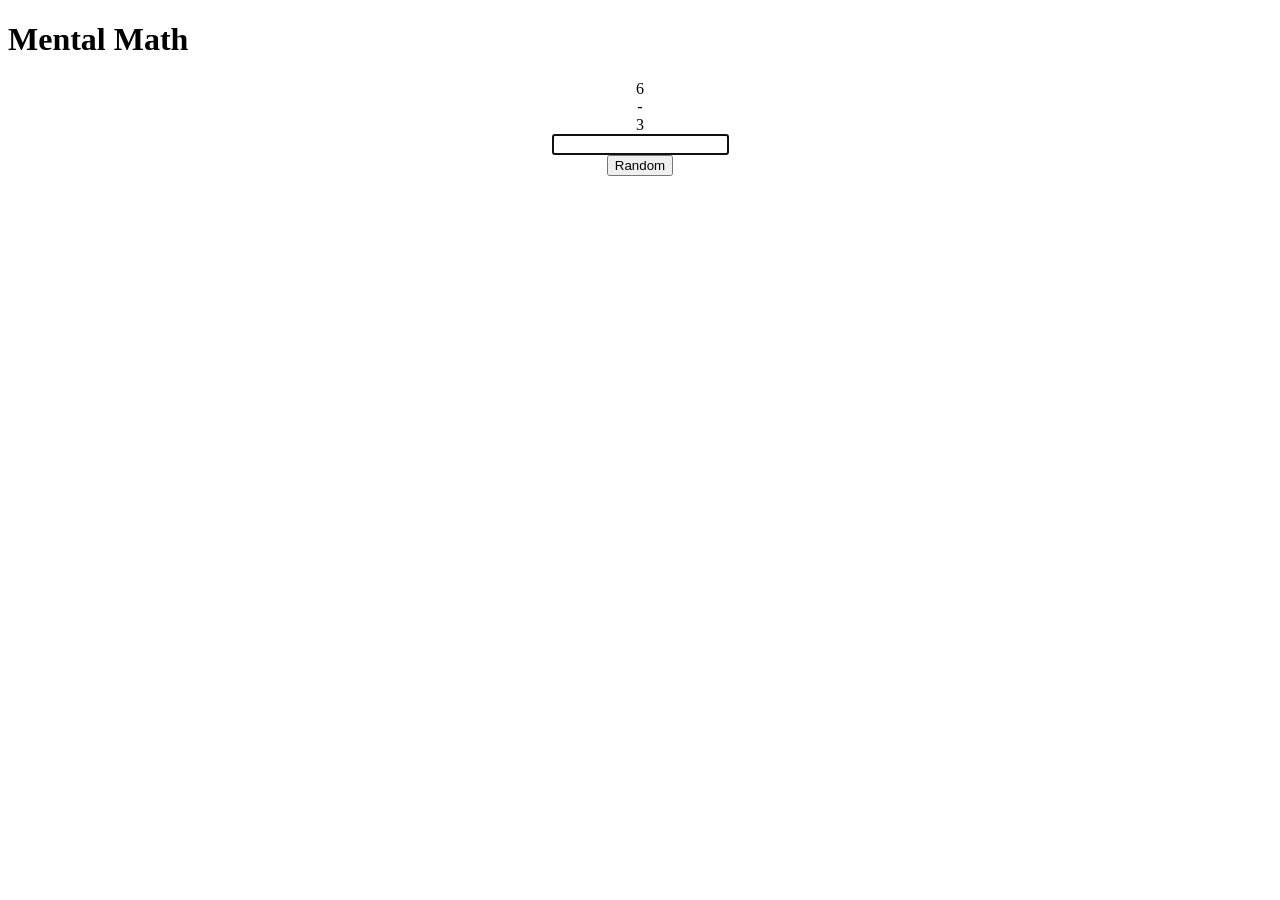
<file: mental-math/src/index.html>
<!--

Functionality:

    - Submit answer when the correct number is typed
    - Difficulty level. (Use same as the app)


Modes:

    - Learning (Display steps for getting to an answer depending on the
        different best practices)
    - Mental


Future content:

    - Time tracker


To do:

    Create a layout to align the numbers, operand and answer field
        Align the operand to the left
    Remove the button

-->

<!DOCTYPE html>
<html lang="en">
<head>
    <meta charset="UTF-8">
    <meta name="viewport" content="width=device-width, initial-scale=1.0">
    <title>Mental math</title>
    <link rel="stylesheet" href="style.css">
</head>
<body>
    <header>
        <h1>Mental Math</h1>
    </header>
    <main>
        <div id="number-one-div"></div>
        <div id="operand-div">-</div>
        <div id="number-two-div"></div>
        <div>
            <input id="result-input" type="text" inputmode="numeric"
                pattern="[0-9]*"><br />
            <!--
            inputmode="numeric" - hint to browser, mainly for mobile devices to
                show a keypad instead of a full keyboard.
            pattern="[0-9]*" - only digits, "*" zero or more characters
            -->
            <button id="btn-random">Random</button>
        </div>
    </main>
    <footer></footer>
    <script src="script.js"></script>
</body>
</html>
</file>
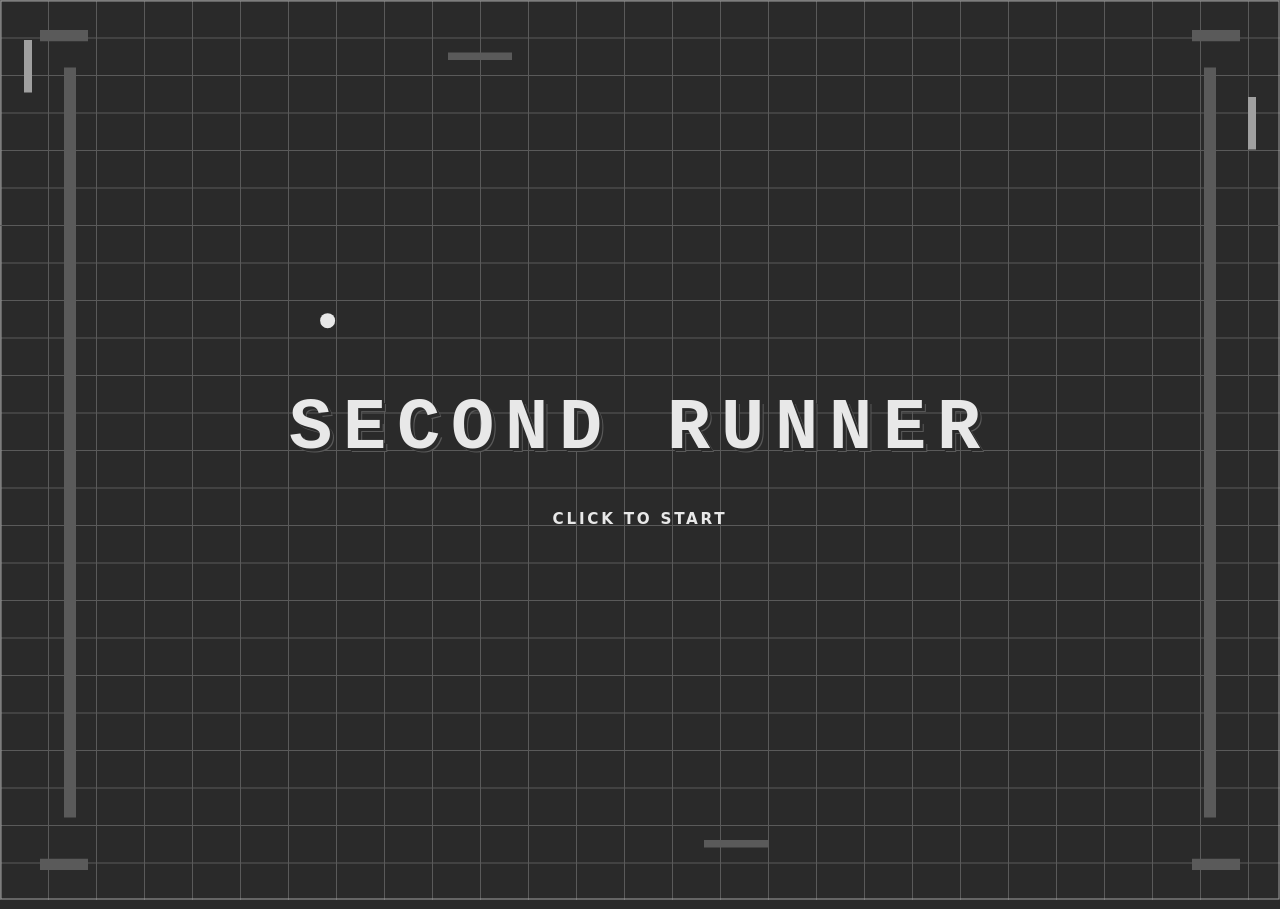
<file: second-runner/src/popup/greeting.html>
<!DOCTYPE html>
<html lang="en">
<head>
  <meta charset="UTF-8">
  <meta name="viewport" content="width=device-width, initial-scale=1.0">
  <title>SECOND RUNNER</title>
  <link rel="stylesheet" href="greeting.css"> 
</head>
<body>
  <canvas id="bg-canvas" aria-hidden="true"></canvas>
  <main class="overlay" aria-label="Greeting screen">
    <h1 class="title">SECOND RUNNER</h1>
    <p class="click-to-start">CLICK TO START</p>
  </main>
  <script src="greeting.js"></script>
</body>
</html>
</file>
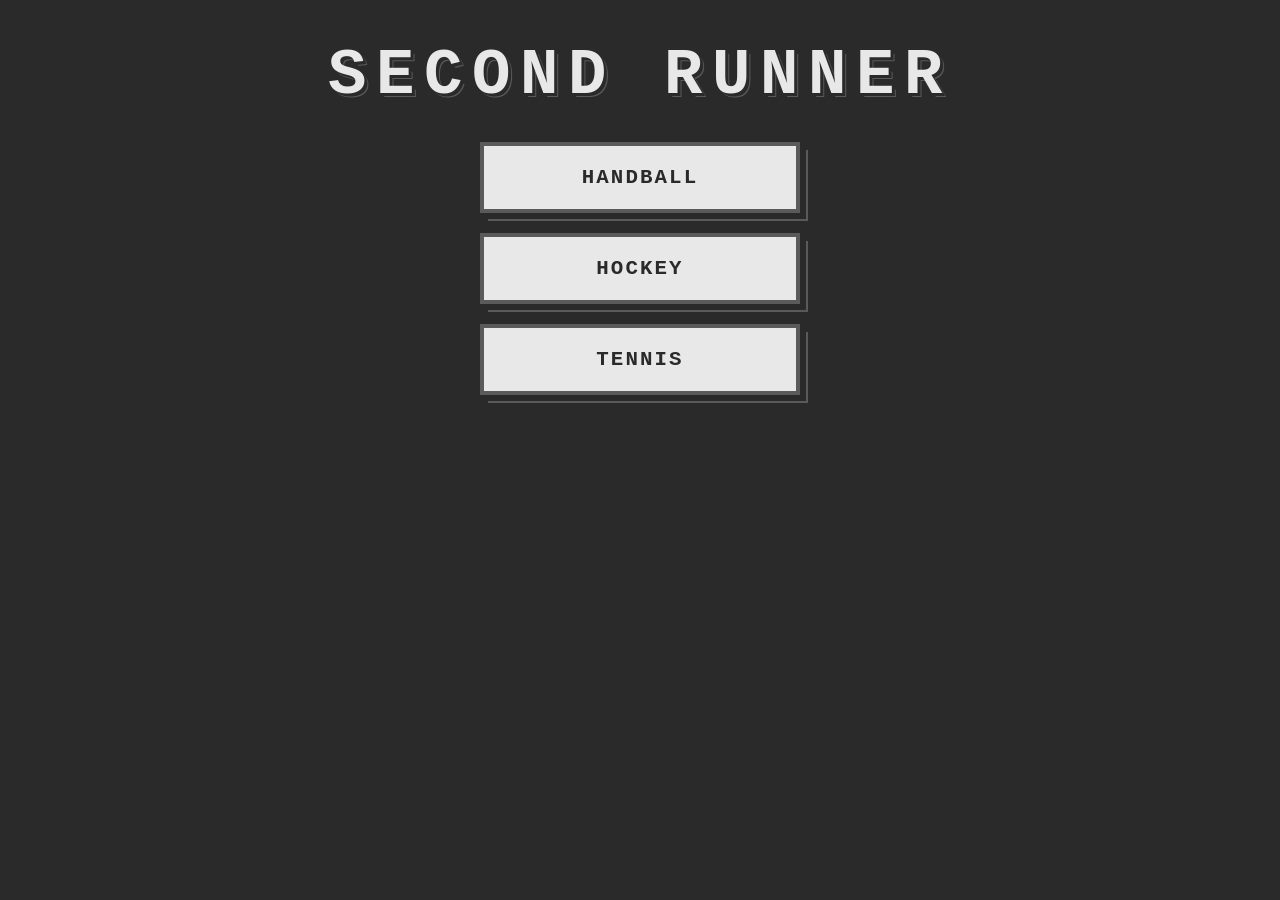
<file: second-runner/src/popup/main-menu.html>
<!DOCTYPE html>
<html lang="en">
<head>
  <meta charset="UTF-8">
  <meta name="viewport" content="width=device-width, initial-scale=1.0">
  <title>SECOND RUNNER</title>
  <link rel="stylesheet" href="main-menu.css">
</head>
<body>
  <div class="header">
    <div class="title-section">
      <h1>SECOND RUNNER</h1>
    </div>
  </div>

  <div class="game-buttons">
    <button class="game-button" id="game-handball">
      <span class="game-title">HANDBALL</span>
    </button>
    
    <button class="game-button" id="game-hockey">
      <span class="game-title">HOCKEY</span>
    </button>
    
    <button class="game-button" id="game-tennis">
      <span class="game-title">TENNIS</span>
    </button>
  </div>

  <script src="main-menu.js"></script>
</body>
</html>
</file>
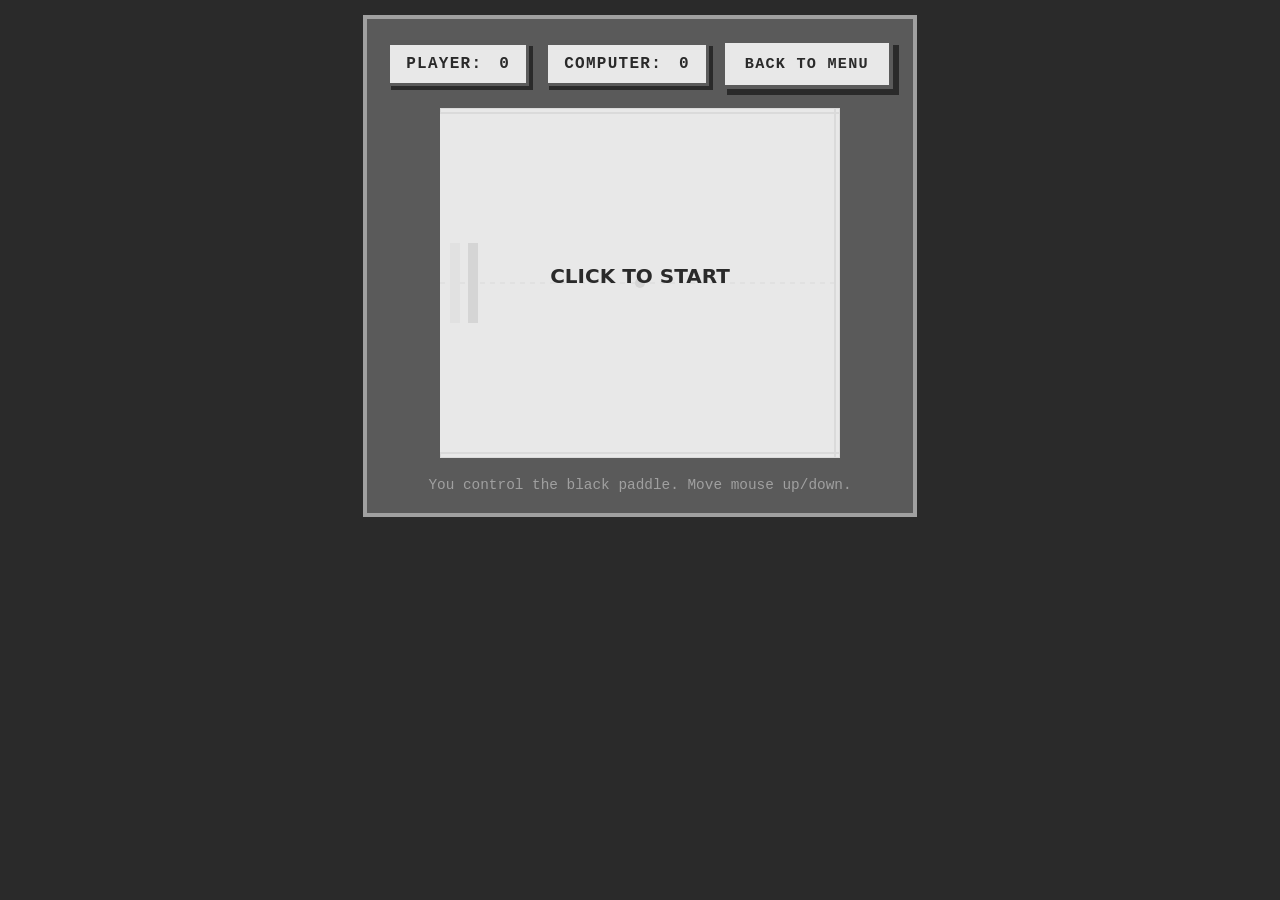
<file: second-runner/src/games/handball/handball.html>
<!DOCTYPE html>
<html lang="en">
<head>
  <meta charset="UTF-8">
  <meta name="viewport" content="width=device-width, initial-scale=1.0">
  <title>SR . Handball</title>
  <link rel="stylesheet" href="handball.css">
</head>
<body>
  <div class="game-container">
    <div class="game-header">
      <div class="scores">
        <div class="score">Player: <span id="player-score">0</span></div>
        <div class="score">Computer: <span id="computer-score">0</span></div>
      </div>
      <button class="back-button" id="back-button">BACK TO MENU</button>
    </div>

    <div class="game-area">
      <canvas id="game-canvas" width="400" height="350"></canvas>
    </div>

    <div class="game-controls">
      <p>You control the black paddle. Move mouse up/down.</p>
    </div>
  </div>

  <script src="handball.js"></script>
</body>
</html>
</file>
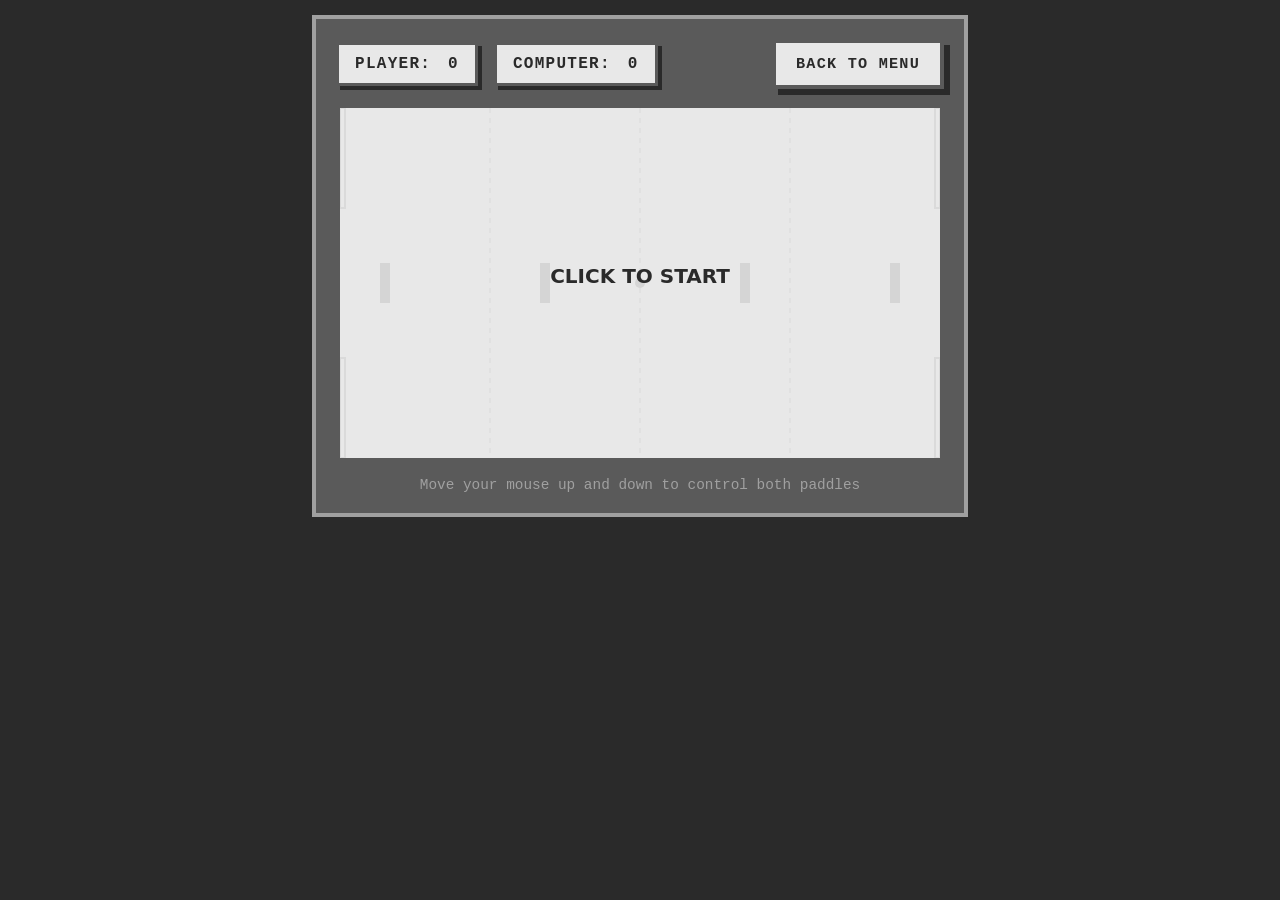
<file: second-runner/src/games/hockey/hockey.html>
<!DOCTYPE html>
<html lang="en">
<head>
  <meta charset="UTF-8">
  <meta name="viewport" content="width=device-width, initial-scale=1.0">
  <title>SR . Hockey</title>
  <link rel="stylesheet" href="hockey.css">
</head>
<body>
  <div class="game-container">
    <div class="game-header">
      <div class="scores">
        <div class="score">Player: <span id="player-score">0</span></div>
        <div class="score">Computer: <span id="computer-score">0</span></div>
      </div>
      <button class="back-button" id="back-button">BACK TO MENU</button>
    </div>

    <div class="game-area">
      <canvas id="game-canvas" width="600" height="350"></canvas>
    </div>

    <div class="game-controls">
      <p>Move your mouse up and down to control both paddles</p>
    </div>
  </div>

  <script src="hockey.js"></script>
</body>
</html>
</file>
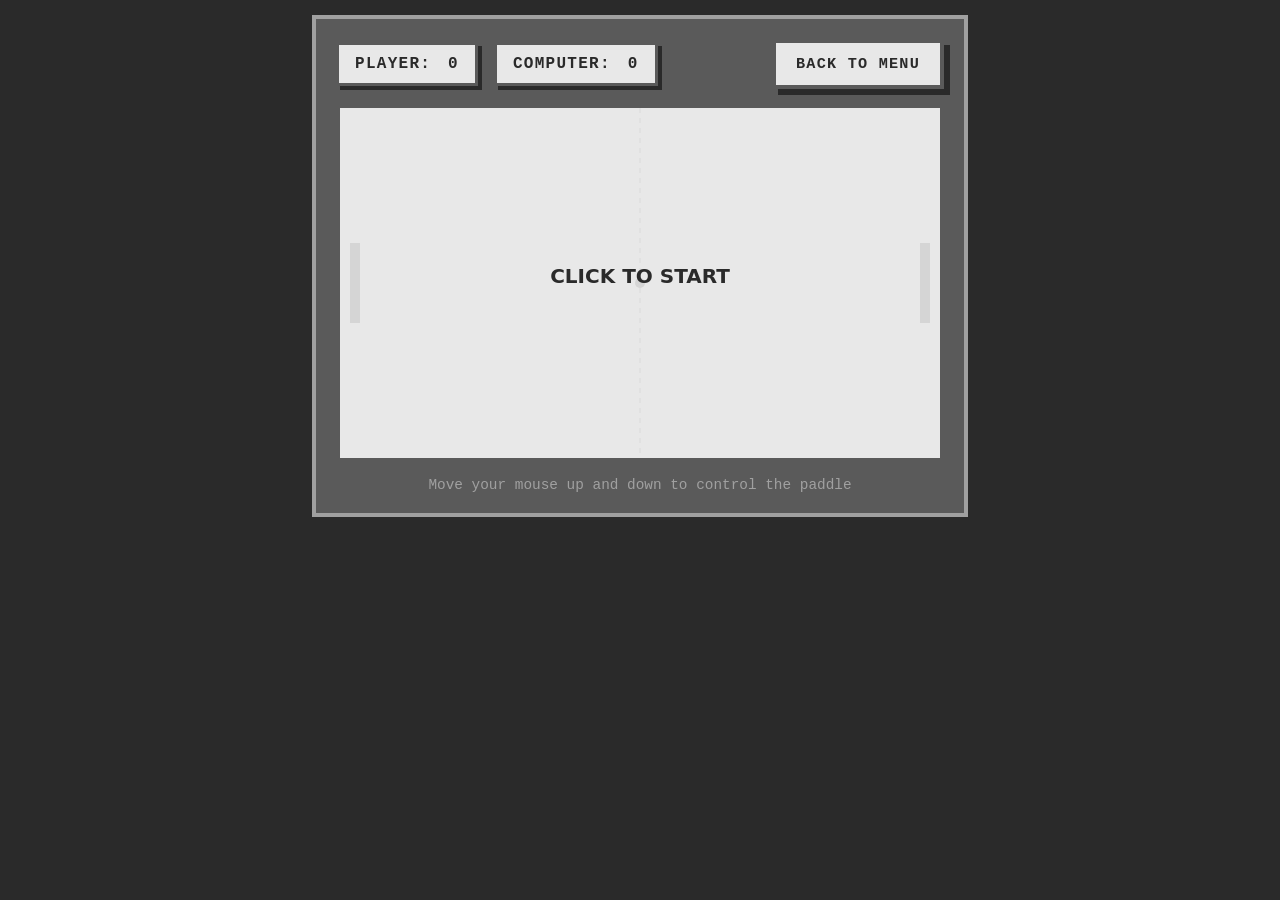
<file: second-runner/src/games/tennis/tennis.html>
<!DOCTYPE html>
<html lang="en">
<head>
  <meta charset="UTF-8">
  <meta name="viewport" content="width=device-width, initial-scale=1.0">
  <title>SR . Tennis</title>
  <link rel="stylesheet" href="tennis.css">
</head>
<body>
  <div class="game-container">
    <div class="game-header">
      <div class="scores">
        <div class="score">Player: <span id="player-score">0</span></div>
        <div class="score">Computer: <span id="computer-score">0</span></div>
      </div>
      <button class="back-button" id="back-button">BACK TO MENU</button>
    </div>

    <div class="game-area">
      <canvas id="game-canvas" width="600" height="350"></canvas>
    </div>

    <div class="game-controls">
      <p>Move your mouse up and down to control the paddle</p>
    </div>
  </div>

  <script src="tennis.js"></script>
</body>
</html>
</file>
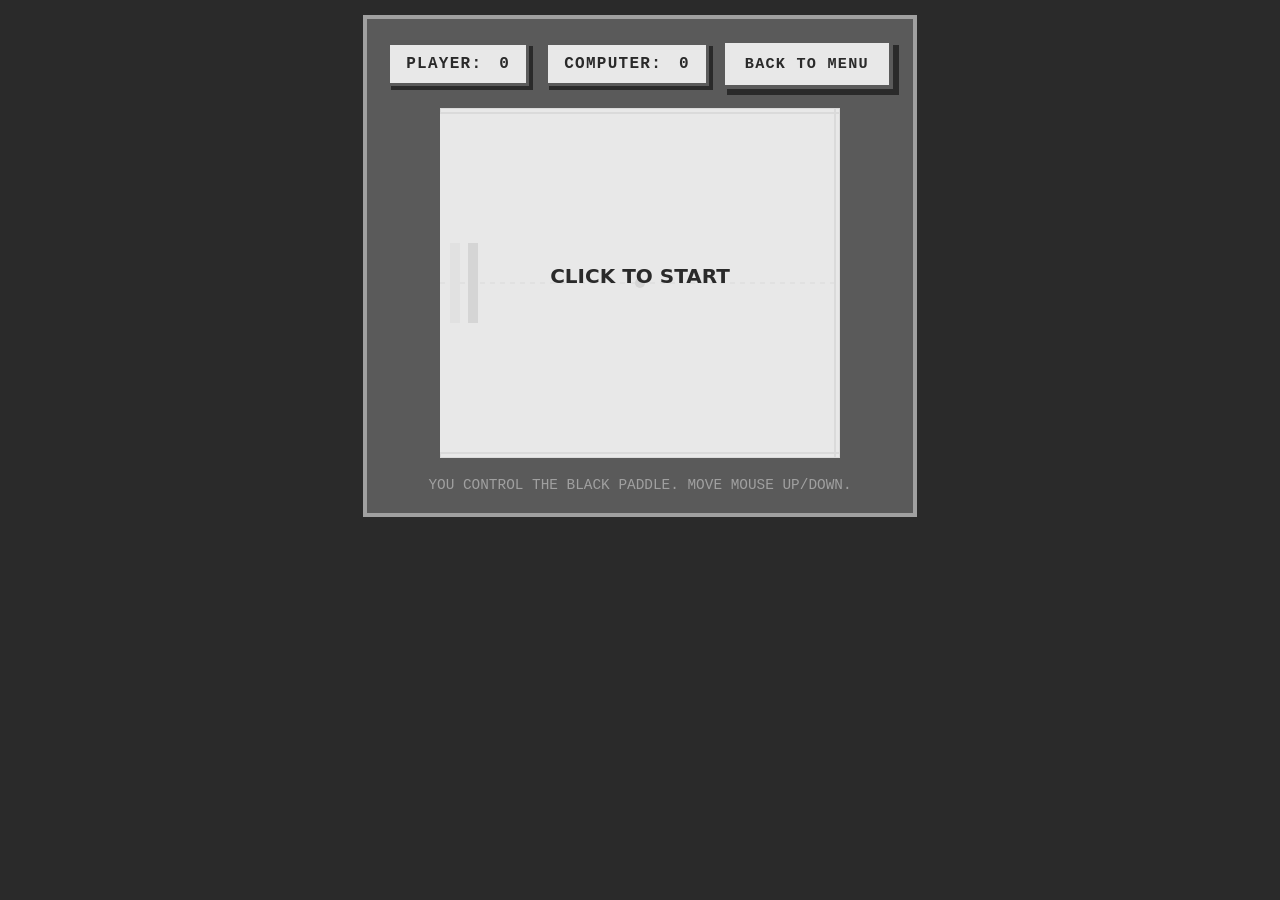
<file: second-runner/chrome/src/games/handball/handball.html>
<!DOCTYPE html>
<html lang="en">
<head>
  <meta charset="UTF-8">
  <meta name="viewport" content="width=device-width, initial-scale=1.0">
  <title>SR . HANDBALL</title>
  <link rel="stylesheet" href="handball.css">
</head>
<body>
  <div class="game-container">
    <div class="game-header">
      <div class="scores">
        <div class="score">PLAYER: <span id="player-score">0</span></div>
        <div class="score">COMPUTER: <span id="computer-score">0</span></div>
      </div>
      <button class="back-button" id="back-button">BACK TO MENU</button>
    </div>

    <div class="game-area">
      <canvas id="game-canvas" width="400" height="350"></canvas>
    </div>

    <div class="game-controls">
      <p>YOU CONTROL THE BLACK PADDLE. MOVE MOUSE UP/DOWN.</p>
    </div>
  </div>

  <script src="handball.js"></script>
</body>
</html>
</file>
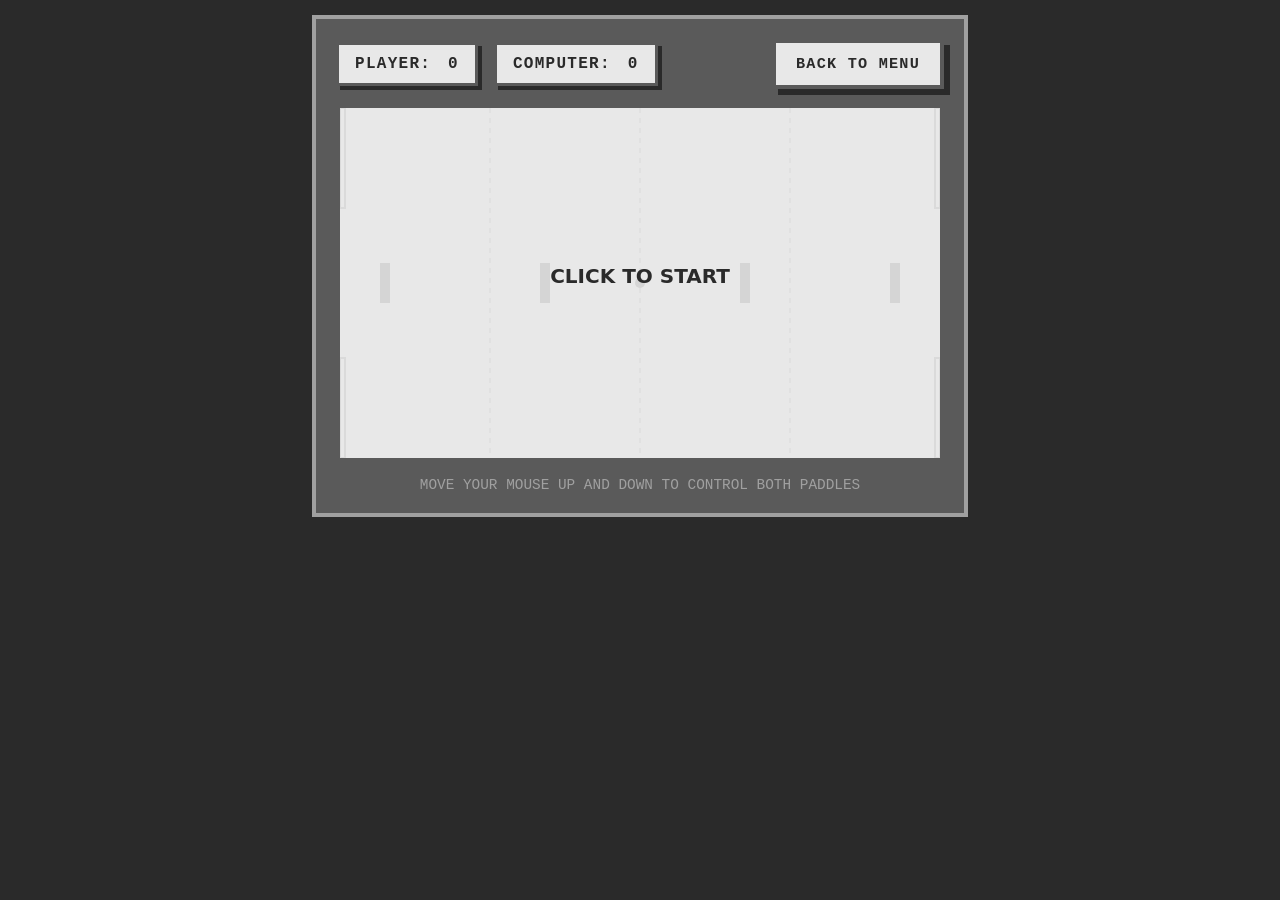
<file: second-runner/chrome/src/games/hockey/hockey.html>
<!DOCTYPE html>
<html lang="en">
<head>
  <meta charset="UTF-8">
  <meta name="viewport" content="width=device-width, initial-scale=1.0">
  <title>SR . HOCKEY</title>
  <link rel="stylesheet" href="hockey.css">
</head>
<body>
  <div class="game-container">
    <div class="game-header">
      <div class="scores">
        <div class="score">PLAYER: <span id="player-score">0</span></div>
        <div class="score">COMPUTER: <span id="computer-score">0</span></div>
      </div>
      <button class="back-button" id="back-button">BACK TO MENU</button>
    </div>

    <div class="game-area">
      <canvas id="game-canvas" width="600" height="350"></canvas>
    </div>

    <div class="game-controls">
      <p>MOVE YOUR MOUSE UP AND DOWN TO CONTROL BOTH PADDLES</p>
    </div>
  </div>

  <script src="hockey.js"></script>
</body>
</html>
</file>
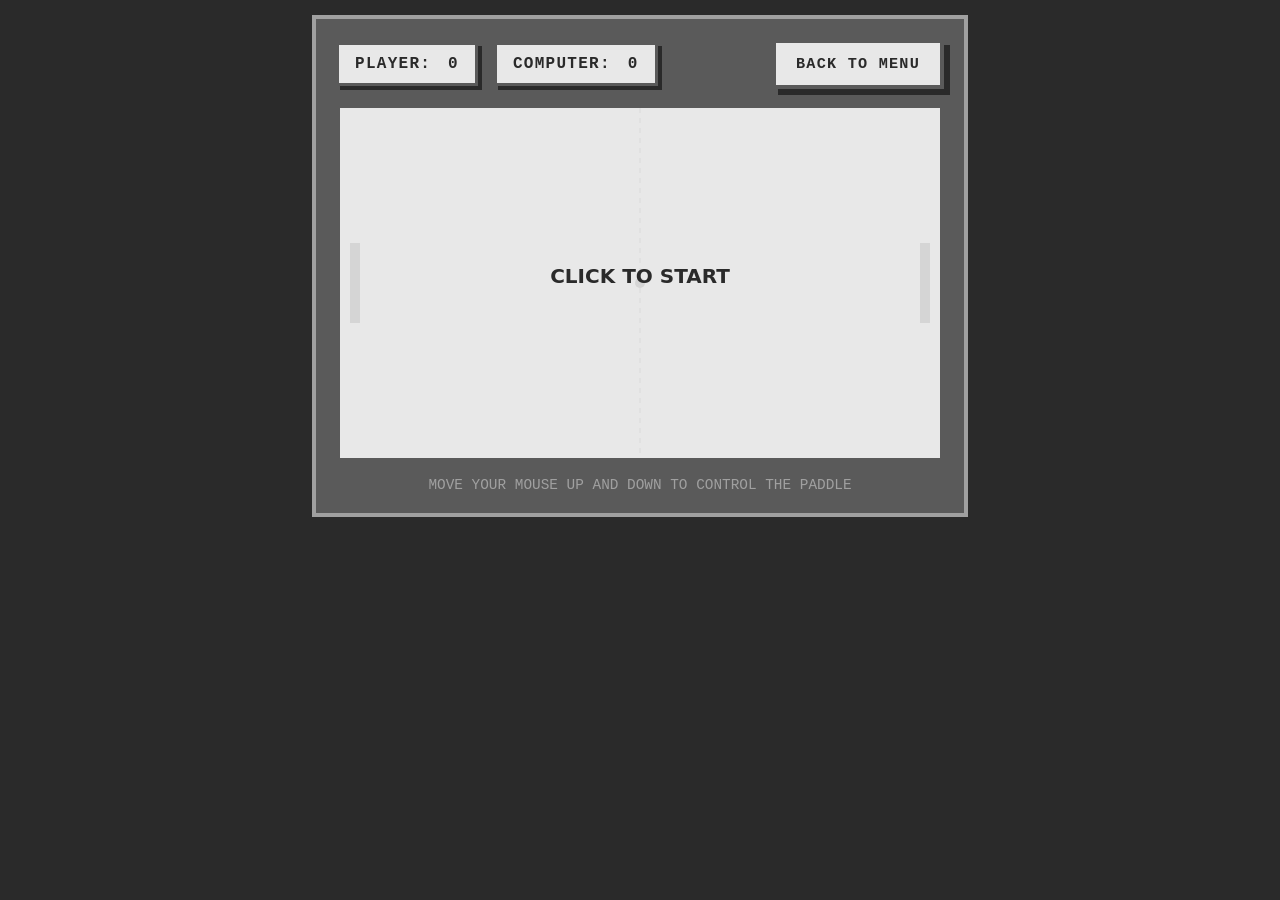
<file: second-runner/chrome/src/games/tennis/tennis.html>
<!DOCTYPE html>
<html lang="en">
<head>
  <meta charset="UTF-8">
  <meta name="viewport" content="width=device-width, initial-scale=1.0">
  <title>SR . TENNIS</title>
  <link rel="stylesheet" href="tennis.css">
</head>
<body>
  <div class="game-container">
    <div class="game-header">
      <div class="scores">
        <div class="score">PLAYER: <span id="player-score">0</span></div>
        <div class="score">COMPUTER: <span id="computer-score">0</span></div>
      </div>
      <button class="back-button" id="back-button">BACK TO MENU</button>
    </div>

    <div class="game-area">
      <canvas id="game-canvas" width="600" height="350"></canvas>
    </div>

    <div class="game-controls">
      <p>MOVE YOUR MOUSE UP AND DOWN TO CONTROL THE PADDLE</p>
    </div>
  </div>

  <script src="tennis.js"></script>
</body>
</html>
</file>
<file: mental-math/src/style.css>
div {
    text-align: center;
}
</file>
<file: second-runner/src/popup/greeting.css>
:root {
  --darkest: #2a2a2a;
  --dark: #5a5a5a;
  --light: #a0a0a0;
  --lightest: #e8e8e8;
}

html, body {
  height: 100%;
}

body {
  margin: 0;
  min-width: 700px;
  min-height: 520px;
  cursor: pointer;
  font-family: system-ui, -apple-system, 'Segoe UI', Roboto, 'Helvetica Neue', sans-serif;
  background: var(--darkest);
  overflow: hidden;
  position: relative;
}

#bg-canvas {
  position: absolute;
  inset: 0;
  width: 100%;
  height: 100%;
  display: block;
  image-rendering: pixelated;
}

.overlay {
  position: absolute;
  inset: 0;
  display: flex;
  flex-direction: column;
  align-items: center;
  justify-content: center;
  pointer-events: none;
  transform: translateY(1vh);
}

.title {
  margin: 0 0 40px 0;
  font-family: "Courier New", Courier, "Lucida Console", monospace;
  font-size: clamp(2.5rem, 8vw, 4.5rem);
  font-weight: 700;
  letter-spacing: 0.15em;
  text-transform: uppercase;
  color: var(--lightest);
  text-shadow:
    3px 3px 0 var(--darkest),
    4px 4px 0 var(--dark);
  -webkit-font-smoothing: none;
  font-smooth: never;
  line-height: 1.1;
}

.click-to-start {
  margin: 0;
  color: var(--lightest);
  font-weight: 700;
  letter-spacing: 0.18em;
  text-transform: uppercase;
  font-size: 0.95rem;
  animation: blink 1.4s steps(2, end) infinite;
  user-select: none;
  position: relative;
  z-index: 1;
}

@keyframes blink {
  0%, 49% { opacity: 1; }
  50%, 100% { opacity: 0.25; }
}
</file>
<file: second-runner/src/popup/main-menu.css>
/* 4-color greyscale palette */
:root {
  --darkest: #2a2a2a;
  --dark: #5a5a5a;
  --light: #a0a0a0;
  --lightest: #e8e8e8;
}

body {
  margin: 0;
  padding: 0;
  font-family: "Courier New", Courier, "Lucida Console", monospace;
  min-width: 700px;
  min-height: 100vh;
  display: flex;
  flex-direction: column;
  align-items: center;
  background: var(--darkest);
  -webkit-font-smoothing: none;
  font-smooth: never;
}

.header {
  width: 100%;
  display: flex;
  justify-content: center;
  align-items: center;
  padding: 40px 20px 30px 20px;
}

.title-section {
  display: flex;
  align-items: center;
  justify-content: center;
}

h1 {
  margin: 0;
  font-size: clamp(2.5rem, 8vw, 4rem);
  font-weight: 700;
  text-transform: uppercase;
  letter-spacing: 0.15em;
  color: var(--lightest);
  text-shadow:
    3px 3px 0 var(--darkest),
    4px 4px 0 var(--dark);
  -webkit-font-smoothing: none;
  font-smooth: never;
}

.game-buttons {
  display: flex;
  flex-direction: column;
  gap: 20px;
  width: 100%;
  max-width: 400px;
  padding: 0 20px 30px 20px;
  align-items: center;
}

.game-button {
  width: 100%;
  max-width: 320px;
  padding: 20px;
  font-size: 1.3rem;
  text-align: center;
  background: var(--lightest);
  border: 4px solid var(--dark);
  border-radius: 0;
  cursor: pointer;
  font-family: "Courier New", Courier, "Lucida Console", monospace;
  font-weight: 700;
  letter-spacing: 0.1em;
  color: var(--darkest);
  box-shadow: 
    6px 6px 0 var(--darkest),
    8px 8px 0 var(--dark);
  transition: none;
  display: flex;
  align-items: center;
  justify-content: center;
  position: relative;
  -webkit-font-smoothing: none;
  font-smooth: never;
  image-rendering: pixelated;
  image-rendering: -moz-crisp-edges;
  image-rendering: crisp-edges;
}

.game-button:hover {
  background: var(--light);
  transform: translate(2px, 2px);
  box-shadow: 
    4px 4px 0 var(--darkest),
    6px 6px 0 var(--dark);
  border-color: var(--darkest);
}

.game-button:active {
  transform: translate(4px, 4px);
  box-shadow: 
    2px 2px 0 var(--darkest),
    4px 4px 0 var(--dark);
}

.game-title {
  font-weight: 700;
  text-transform: uppercase;
  letter-spacing: 0.1em;
}
</file>
<file: second-runner/src/games/handball/handball.css>
/* 4-color greyscale palette */
:root {
  --darkest: #2a2a2a;
  --dark: #5a5a5a;
  --light: #a0a0a0;
  --lightest: #e8e8e8;
}

body {
  margin: 0;
  padding: 15px;
  font-family: "Courier New", Courier, "Lucida Console", monospace;
  background: var(--darkest);
  display: flex;
  justify-content: center;
  min-width: 700px;
  overflow-x: hidden;
  -webkit-font-smoothing: none;
  font-smooth: never;
}

.game-container {
  background: var(--dark);
  border: 4px solid var(--light);
  border-radius: 0;
  padding: 20px;
  box-shadow: 8px 8px 0 var(--darkest);
  box-sizing: border-box;
}

.game-header {
  display: flex;
  justify-content: space-between;
  align-items: center;
  margin-bottom: 15px;
  flex-wrap: wrap;
  gap: 12px;
}

.scores {
  display: flex;
  gap: 16px;
  font-size: 1rem;
  font-weight: 700;
  text-transform: uppercase;
  letter-spacing: 0.08em;
}

.score {
  background: var(--lightest);
  color: var(--darkest);
  padding: 10px 16px;
  border-radius: 0;
  border: 3px solid var(--dark);
  box-shadow: 4px 4px 0 var(--darkest);
  font-family: "Courier New", Courier, "Lucida Console", monospace;
}

#player-score,
#computer-score {
  margin-left: 6px;
  font-weight: 700;
}

.back-button {
  padding: 12px 20px;
  font-size: 0.95rem;
  font-weight: 700;
  letter-spacing: 0.08em;
  text-transform: uppercase;
  text-align: center;
  background: var(--lightest);
  color: var(--darkest);
  border: 4px solid var(--dark);
  border-radius: 0;
  cursor: pointer;
  font-family: "Courier New", Courier, "Lucida Console", monospace;
  box-shadow: 6px 6px 0 var(--darkest), 8px 8px 0 var(--dark);
  transition: none;
  -webkit-font-smoothing: none;
  font-smooth: never;
}

.back-button:hover {
  background: var(--light);
  transform: translate(2px, 2px);
  box-shadow: 4px 4px 0 var(--darkest), 6px 6px 0 var(--dark);
}

.back-button:active {
  transform: translate(4px, 4px);
  box-shadow: 2px 2px 0 var(--darkest), 4px 4px 0 var(--dark);
}

.game-area {
  display: flex;
  justify-content: center;
  margin-bottom: 15px;
}

#game-canvas {
  border: 4px solid var(--dark);
  background: var(--lightest);
  display: block;
  cursor: none;
  box-shadow: inset 0 0 0 2px var(--dark);
}

.game-controls {
  text-align: center;
}

.game-controls p {
  margin: 0;
  color: var(--light);
  font-size: 0.9rem;
  font-family: "Courier New", Courier, "Lucida Console", monospace;
}

@media (max-width: 700px) {
  body {
    min-width: auto;
    padding: 10px;
  }

  .game-header {
    flex-direction: column;
    align-items: stretch;
  }

  .scores {
    justify-content: center;
  }

  .back-button {
    width: 100%;
  }
}
</file>
<file: second-runner/src/games/hockey/hockey.css>
/* 4-color greyscale palette */
:root {
  --darkest: #2a2a2a;
  --dark: #5a5a5a;
  --light: #a0a0a0;
  --lightest: #e8e8e8;
}

body {
  margin: 0;
  padding: 15px;
  font-family: "Courier New", Courier, "Lucida Console", monospace;
  background: var(--darkest);
  display: flex;
  justify-content: center;
  min-width: 700px;
  overflow-x: hidden;
  -webkit-font-smoothing: none;
  font-smooth: never;
}

.game-container {
  background: var(--dark);
  border: 4px solid var(--light);
  border-radius: 0;
  padding: 20px;
  box-shadow: 8px 8px 0 var(--darkest);
  box-sizing: border-box;
}

.game-header {
  display: flex;
  justify-content: space-between;
  align-items: center;
  margin-bottom: 15px;
  flex-wrap: wrap;
  gap: 12px;
}

.scores {
  display: flex;
  gap: 16px;
  font-size: 1rem;
  font-weight: 700;
  text-transform: uppercase;
  letter-spacing: 0.08em;
}

.score {
  background: var(--lightest);
  color: var(--darkest);
  padding: 10px 16px;
  border-radius: 0;
  border: 3px solid var(--dark);
  box-shadow: 4px 4px 0 var(--darkest);
  font-family: "Courier New", Courier, "Lucida Console", monospace;
}

#player-score,
#computer-score {
  margin-left: 6px;
  font-weight: 700;
}

.back-button {
  padding: 12px 20px;
  font-size: 0.95rem;
  font-weight: 700;
  letter-spacing: 0.08em;
  text-transform: uppercase;
  text-align: center;
  background: var(--lightest);
  color: var(--darkest);
  border: 4px solid var(--dark);
  border-radius: 0;
  cursor: pointer;
  font-family: "Courier New", Courier, "Lucida Console", monospace;
  box-shadow: 6px 6px 0 var(--darkest), 8px 8px 0 var(--dark);
  transition: none;
  -webkit-font-smoothing: none;
  font-smooth: never;
}

.back-button:hover {
  background: var(--light);
  transform: translate(2px, 2px);
  box-shadow: 4px 4px 0 var(--darkest), 6px 6px 0 var(--dark);
}

.back-button:active {
  transform: translate(4px, 4px);
  box-shadow: 2px 2px 0 var(--darkest), 4px 4px 0 var(--dark);
}

.game-area {
  display: flex;
  justify-content: center;
  margin-bottom: 15px;
}

#game-canvas {
  border: 4px solid var(--dark);
  background: var(--lightest);
  display: block;
  cursor: none;
  box-shadow: inset 0 0 0 2px var(--dark);
}

.game-controls {
  text-align: center;
}

.game-controls p {
  margin: 0;
  color: var(--light);
  font-size: 0.9rem;
  font-family: "Courier New", Courier, "Lucida Console", monospace;
}

@media (max-width: 700px) {
  body {
    min-width: auto;
    padding: 10px;
  }

  .game-header {
    flex-direction: column;
    align-items: stretch;
  }

  .scores {
    justify-content: center;
  }

  .back-button {
    width: 100%;
  }
}
</file>
<file: second-runner/src/games/tennis/tennis.css>
/* 4-color greyscale palette */
:root {
  --darkest: #2a2a2a;
  --dark: #5a5a5a;
  --light: #a0a0a0;
  --lightest: #e8e8e8;
}

body {
  margin: 0;
  padding: 15px;
  font-family: "Courier New", Courier, "Lucida Console", monospace;
  background: var(--darkest);
  display: flex;
  justify-content: center;
  overflow-x: hidden;
  overflow-y: hidden;
  min-width: 700px;
  -webkit-font-smoothing: none;
  font-smooth: never;
}

.game-container {
  background: var(--dark);
  border: 4px solid var(--light);
  border-radius: 0;
  padding: 20px;
  box-shadow: 8px 8px 0 var(--darkest);
  max-width: 100%;
  box-sizing: border-box;
}

.game-header {
  display: flex;
  justify-content: space-between;
  align-items: center;
  margin-bottom: 15px;
  flex-wrap: wrap;
  gap: 12px;
}

.scores {
  display: flex;
  gap: 16px;
  font-size: 1rem;
  font-weight: 700;
  text-transform: uppercase;
  letter-spacing: 0.08em;
}

.score {
  background: var(--lightest);
  color: var(--darkest);
  padding: 10px 16px;
  border-radius: 0;
  border: 3px solid var(--dark);
  box-shadow: 4px 4px 0 var(--darkest);
  font-family: "Courier New", Courier, "Lucida Console", monospace;
}

#player-score,
#computer-score {
  margin-left: 6px;
  font-weight: 700;
}

.back-button {
  padding: 12px 20px;
  font-size: 0.95rem;
  font-weight: 700;
  letter-spacing: 0.08em;
  text-transform: uppercase;
  text-align: center;
  background: var(--lightest);
  color: var(--darkest);
  border: 4px solid var(--dark);
  border-radius: 0;
  cursor: pointer;
  font-family: "Courier New", Courier, "Lucida Console", monospace;
  box-shadow: 6px 6px 0 var(--darkest), 8px 8px 0 var(--dark);
  transition: none;
  -webkit-font-smoothing: none;
  font-smooth: never;
}

.back-button:hover {
  background: var(--light);
  transform: translate(2px, 2px);
  box-shadow: 4px 4px 0 var(--darkest), 6px 6px 0 var(--dark);
}

.back-button:active {
  transform: translate(4px, 4px);
  box-shadow: 2px 2px 0 var(--darkest), 4px 4px 0 var(--dark);
}

.game-area {
  display: flex;
  justify-content: center;
  margin-bottom: 15px;
}

#game-canvas {
  border: 4px solid var(--dark);
  background: var(--lightest);
  display: block;
  cursor: none;
  box-shadow: inset 0 0 0 2px var(--dark);
}

.game-controls {
  text-align: center;
}

.game-controls p {
  margin: 0;
  color: var(--light);
  font-size: 0.9rem;
  font-family: "Courier New", Courier, "Lucida Console", monospace;
}

@media (max-width: 700px) {
  body {
    min-width: auto;
    padding: 10px;
  }

  .game-header {
    flex-direction: column;
    align-items: stretch;
  }

  .scores {
    justify-content: center;
  }

  .back-button {
    width: 100%;
  }
}
</file>
<file: second-runner/chrome/src/games/handball/handball.css>
/* 4-color greyscale palette */
:root {
  --darkest: #2a2a2a;
  --dark: #5a5a5a;
  --light: #a0a0a0;
  --lightest: #e8e8e8;
}

body {
  margin: 0;
  padding: 15px;
  font-family: "Courier New", Courier, "Lucida Console", monospace;
  background: var(--darkest);
  display: flex;
  justify-content: center;
  min-width: 700px;
  overflow-x: hidden;
  -webkit-font-smoothing: none;
  font-smooth: never;
}

.game-container {
  background: var(--dark);
  border: 4px solid var(--light);
  border-radius: 0;
  padding: 20px;
  box-shadow: 8px 8px 0 var(--darkest);
  box-sizing: border-box;
}

.game-header {
  display: flex;
  justify-content: space-between;
  align-items: center;
  margin-bottom: 15px;
  flex-wrap: wrap;
  gap: 12px;
}

.scores {
  display: flex;
  gap: 16px;
  font-size: 1rem;
  font-weight: 700;
  text-transform: uppercase;
  letter-spacing: 0.08em;
}

.score {
  background: var(--lightest);
  color: var(--darkest);
  padding: 10px 16px;
  border-radius: 0;
  border: 3px solid var(--dark);
  box-shadow: 4px 4px 0 var(--darkest);
  font-family: "Courier New", Courier, "Lucida Console", monospace;
}

#player-score,
#computer-score {
  margin-left: 6px;
  font-weight: 700;
}

.back-button {
  padding: 12px 20px;
  font-size: 0.95rem;
  font-weight: 700;
  letter-spacing: 0.08em;
  text-transform: uppercase;
  text-align: center;
  background: var(--lightest);
  color: var(--darkest);
  border: 4px solid var(--dark);
  border-radius: 0;
  cursor: pointer;
  font-family: "Courier New", Courier, "Lucida Console", monospace;
  box-shadow: 6px 6px 0 var(--darkest), 8px 8px 0 var(--dark);
  transition: none;
  -webkit-font-smoothing: none;
  font-smooth: never;
}

.back-button:hover {
  background: var(--light);
  transform: translate(2px, 2px);
  box-shadow: 4px 4px 0 var(--darkest), 6px 6px 0 var(--dark);
}

.back-button:active {
  transform: translate(4px, 4px);
  box-shadow: 2px 2px 0 var(--darkest), 4px 4px 0 var(--dark);
}

.game-area {
  display: flex;
  justify-content: center;
  margin-bottom: 15px;
}

#game-canvas {
  border: 4px solid var(--dark);
  background: var(--lightest);
  display: block;
  cursor: none;
  box-shadow: inset 0 0 0 2px var(--dark);
}

.game-controls {
  text-align: center;
}

.game-controls p {
  margin: 0;
  color: var(--light);
  font-size: 0.9rem;
  font-family: "Courier New", Courier, "Lucida Console", monospace;
}

@media (max-width: 700px) {
  body {
    min-width: auto;
    padding: 10px;
  }

  .game-header {
    flex-direction: column;
    align-items: stretch;
  }

  .scores {
    justify-content: center;
  }

  .back-button {
    width: 100%;
  }
}
</file>
<file: second-runner/chrome/src/games/hockey/hockey.css>
/* 4-color greyscale palette */
:root {
  --darkest: #2a2a2a;
  --dark: #5a5a5a;
  --light: #a0a0a0;
  --lightest: #e8e8e8;
}

body {
  margin: 0;
  padding: 15px;
  font-family: "Courier New", Courier, "Lucida Console", monospace;
  background: var(--darkest);
  display: flex;
  justify-content: center;
  min-width: 700px;
  overflow-x: hidden;
  -webkit-font-smoothing: none;
  font-smooth: never;
}

.game-container {
  background: var(--dark);
  border: 4px solid var(--light);
  border-radius: 0;
  padding: 20px;
  box-shadow: 8px 8px 0 var(--darkest);
  box-sizing: border-box;
}

.game-header {
  display: flex;
  justify-content: space-between;
  align-items: center;
  margin-bottom: 15px;
  flex-wrap: wrap;
  gap: 12px;
}

.scores {
  display: flex;
  gap: 16px;
  font-size: 1rem;
  font-weight: 700;
  text-transform: uppercase;
  letter-spacing: 0.08em;
}

.score {
  background: var(--lightest);
  color: var(--darkest);
  padding: 10px 16px;
  border-radius: 0;
  border: 3px solid var(--dark);
  box-shadow: 4px 4px 0 var(--darkest);
  font-family: "Courier New", Courier, "Lucida Console", monospace;
}

#player-score,
#computer-score {
  margin-left: 6px;
  font-weight: 700;
}

.back-button {
  padding: 12px 20px;
  font-size: 0.95rem;
  font-weight: 700;
  letter-spacing: 0.08em;
  text-transform: uppercase;
  text-align: center;
  background: var(--lightest);
  color: var(--darkest);
  border: 4px solid var(--dark);
  border-radius: 0;
  cursor: pointer;
  font-family: "Courier New", Courier, "Lucida Console", monospace;
  box-shadow: 6px 6px 0 var(--darkest), 8px 8px 0 var(--dark);
  transition: none;
  -webkit-font-smoothing: none;
  font-smooth: never;
}

.back-button:hover {
  background: var(--light);
  transform: translate(2px, 2px);
  box-shadow: 4px 4px 0 var(--darkest), 6px 6px 0 var(--dark);
}

.back-button:active {
  transform: translate(4px, 4px);
  box-shadow: 2px 2px 0 var(--darkest), 4px 4px 0 var(--dark);
}

.game-area {
  display: flex;
  justify-content: center;
  margin-bottom: 15px;
}

#game-canvas {
  border: 4px solid var(--dark);
  background: var(--lightest);
  display: block;
  cursor: none;
  box-shadow: inset 0 0 0 2px var(--dark);
}

.game-controls {
  text-align: center;
}

.game-controls p {
  margin: 0;
  color: var(--light);
  font-size: 0.9rem;
  font-family: "Courier New", Courier, "Lucida Console", monospace;
}

@media (max-width: 700px) {
  body {
    min-width: auto;
    padding: 10px;
  }

  .game-header {
    flex-direction: column;
    align-items: stretch;
  }

  .scores {
    justify-content: center;
  }

  .back-button {
    width: 100%;
  }
}
</file>
<file: second-runner/chrome/src/games/tennis/tennis.css>
/* 4-color greyscale palette */
:root {
  --darkest: #2a2a2a;
  --dark: #5a5a5a;
  --light: #a0a0a0;
  --lightest: #e8e8e8;
}

body {
  margin: 0;
  padding: 15px;
  font-family: "Courier New", Courier, "Lucida Console", monospace;
  background: var(--darkest);
  display: flex;
  justify-content: center;
  overflow-x: hidden;
  overflow-y: hidden;
  min-width: 700px;
  -webkit-font-smoothing: none;
  font-smooth: never;
}

.game-container {
  background: var(--dark);
  border: 4px solid var(--light);
  border-radius: 0;
  padding: 20px;
  box-shadow: 8px 8px 0 var(--darkest);
  max-width: 100%;
  box-sizing: border-box;
}

.game-header {
  display: flex;
  justify-content: space-between;
  align-items: center;
  margin-bottom: 15px;
  flex-wrap: wrap;
  gap: 12px;
}

.scores {
  display: flex;
  gap: 16px;
  font-size: 1rem;
  font-weight: 700;
  text-transform: uppercase;
  letter-spacing: 0.08em;
}

.score {
  background: var(--lightest);
  color: var(--darkest);
  padding: 10px 16px;
  border-radius: 0;
  border: 3px solid var(--dark);
  box-shadow: 4px 4px 0 var(--darkest);
  font-family: "Courier New", Courier, "Lucida Console", monospace;
}

#player-score,
#computer-score {
  margin-left: 6px;
  font-weight: 700;
}

.back-button {
  padding: 12px 20px;
  font-size: 0.95rem;
  font-weight: 700;
  letter-spacing: 0.08em;
  text-transform: uppercase;
  text-align: center;
  background: var(--lightest);
  color: var(--darkest);
  border: 4px solid var(--dark);
  border-radius: 0;
  cursor: pointer;
  font-family: "Courier New", Courier, "Lucida Console", monospace;
  box-shadow: 6px 6px 0 var(--darkest), 8px 8px 0 var(--dark);
  transition: none;
  -webkit-font-smoothing: none;
  font-smooth: never;
}

.back-button:hover {
  background: var(--light);
  transform: translate(2px, 2px);
  box-shadow: 4px 4px 0 var(--darkest), 6px 6px 0 var(--dark);
}

.back-button:active {
  transform: translate(4px, 4px);
  box-shadow: 2px 2px 0 var(--darkest), 4px 4px 0 var(--dark);
}

.game-area {
  display: flex;
  justify-content: center;
  margin-bottom: 15px;
}

#game-canvas {
  border: 4px solid var(--dark);
  background: var(--lightest);
  display: block;
  cursor: none;
  box-shadow: inset 0 0 0 2px var(--dark);
}

.game-controls {
  text-align: center;
}

.game-controls p {
  margin: 0;
  color: var(--light);
  font-size: 0.9rem;
  font-family: "Courier New", Courier, "Lucida Console", monospace;
}

@media (max-width: 700px) {
  body {
    min-width: auto;
    padding: 10px;
  }

  .game-header {
    flex-direction: column;
    align-items: stretch;
  }

  .scores {
    justify-content: center;
  }

  .back-button {
    width: 100%;
  }
}
</file>
